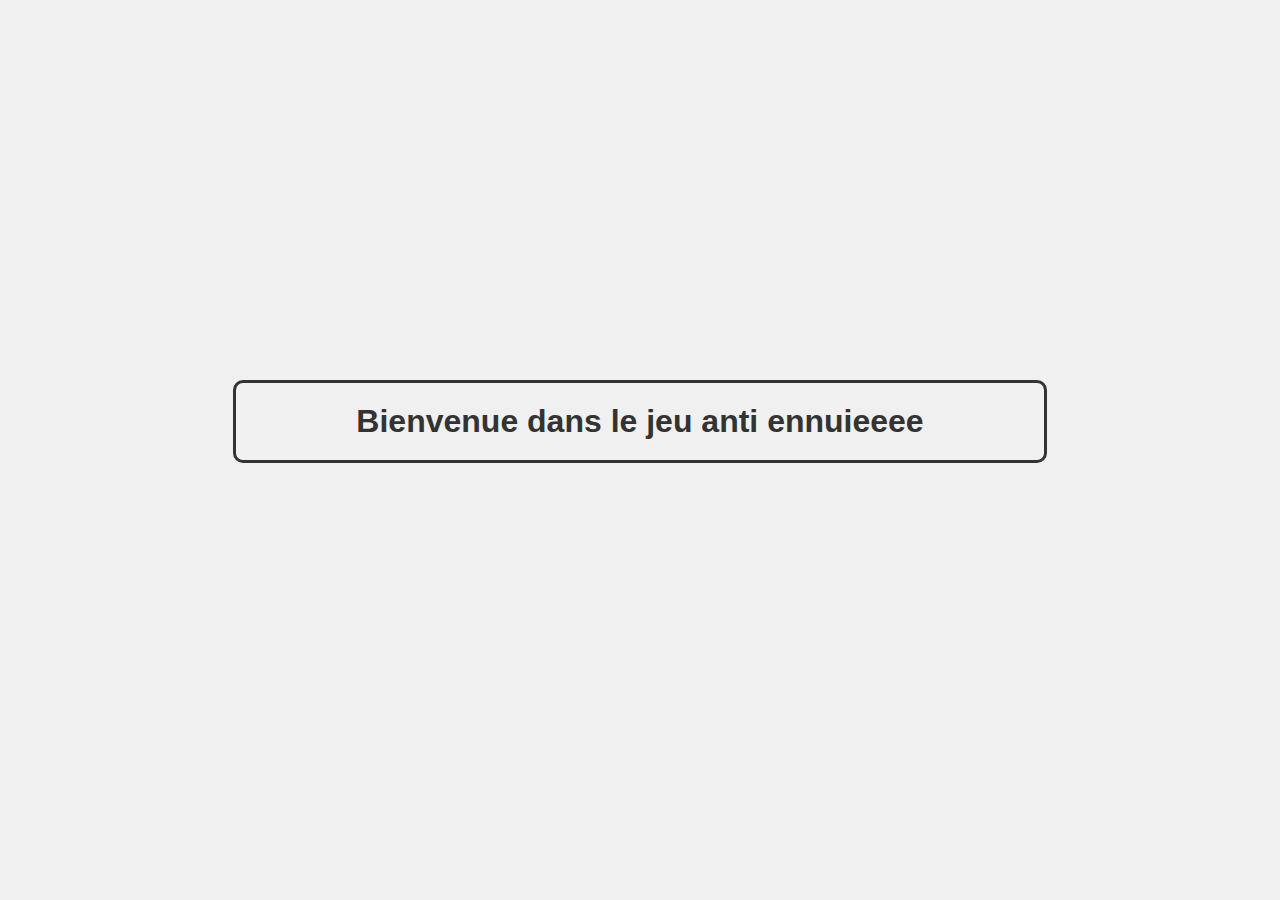
<file: index.html>
<!DOCTYPE html>
<html lang="fr">
<head>
    <meta charset="UTF-8">
    <meta name="viewport" content="width=device-width, initial-scale=1.0">
    <title>Page d'accueil</title>
    <link rel="stylesheet" href="style.css">
</head>
<body>

    <!-- Titre encadré -->
    <h1 id="welcome-title">Bienvenue dans le jeu anti ennuieeee</h1>

    <!-- Bouton -->
    <button id="start-button" href="snake.html">Clique ici pour commencer</button>

    <script>
        document.getElementById('start-button').addEventListener('click', function() {
          window.location.href = 'snake.html';  // Redirige vers la page du jeu
        });
      </script>

    <script src="script.js"></script>
</body>
</html>
</file>
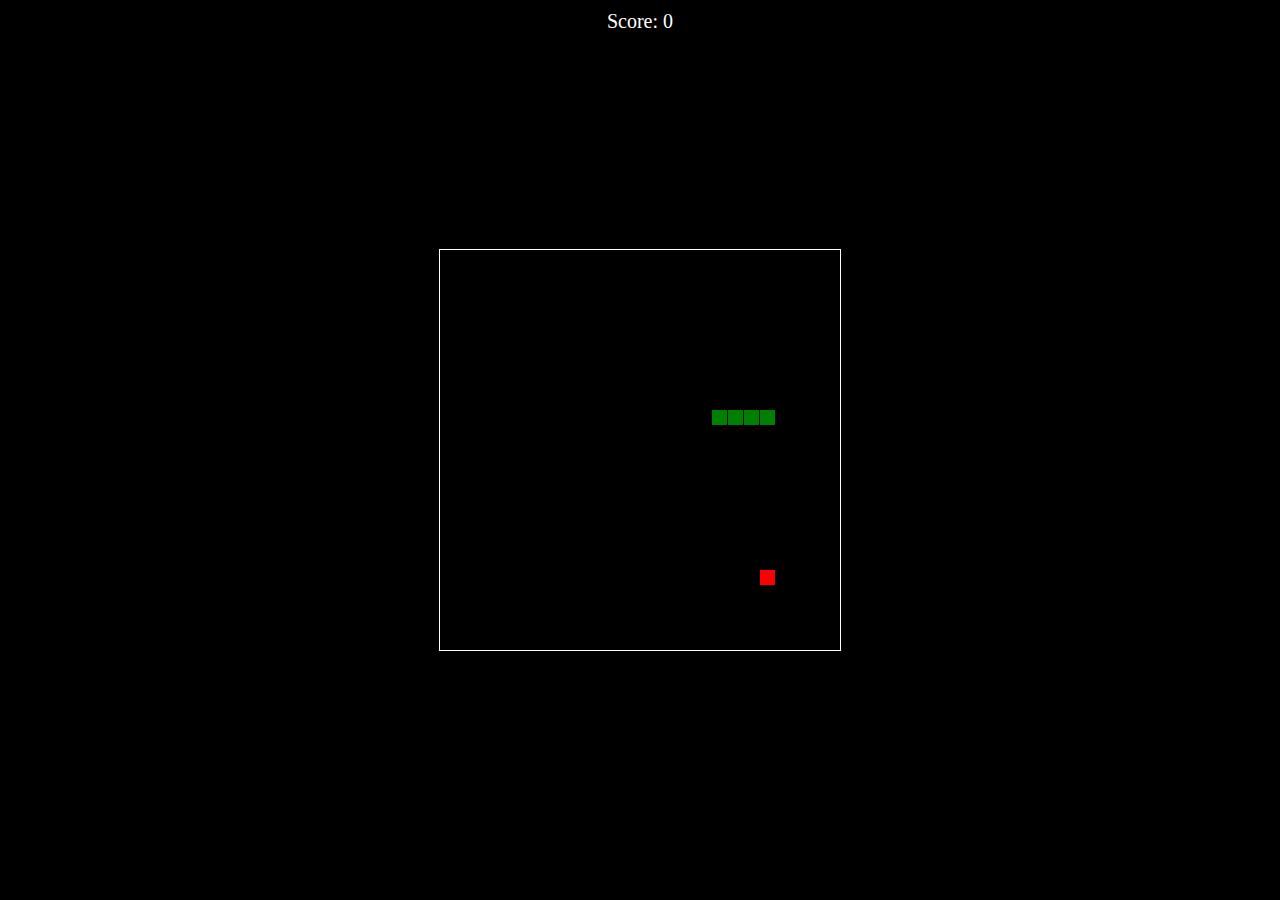
<file: ou-est-charlie.html>
<!DOCTYPE html>
<html lang="fr">
<head>
  <meta charset="UTF-8">
  <meta name="viewport" content="width=device-width, initial-scale=1.0">
  <title>Where's Waldo</title>
  <style>
    h1 {
      background: url(https://images-na.ssl-images-amazon.com/images/G/01/videogames/detail-page/wheres.waldo.fj.logo.242.jpg) no-repeat;
      background-size: contain;
      height: 300px;
      width: 15%;
      position: absolute;
      text-indent: -9999px;
      top: 5%;
      left: 5%;
    }

    .zoomer {
      background: url(https://s3-us-west-2.amazonaws.com/s.cdpn.io/40645/Whare-s-Waldo-wheres-waldo-13776536-1024-768.jpg) no-repeat;
      position: absolute;
      background-size: contain;
      height: 384px;
      left: 50%;
      margin: -192px;
      top: 50%;
      width: 512px;
      filter: grayscale(100%); /* Appliquer le filtre noir et blanc */
    }

    .small {
      height: 100%;
      width: 100%;
      background-color: black;
      position: relative;
      overflow: hidden;
    }

    .mag {
      display: block; /* La loupe doit toujours être visible */
      border: 3px solid #666;
      border-radius: 50%;
      pointer-events: none;
      width: 50px;  /* Loupe plus petite */
      height: 50px;  /* Loupe plus petite */
      margin: -25px 0 0 -25px;  /* Ajuster pour centrer la loupe */
      position: absolute;
      z-index: 2; /* S'assurer que la loupe est au-dessus de l'ombre */
    }

    .mag:before {
      content: '';
      border-radius: 50%;
      position: absolute;
      transform: rotate(30deg);
      height: 40px;  /* Réduire encore la taille de l'intérieur de la loupe */
      width: 40px;   /* Réduire encore la taille de l'intérieur de la loupe */
      top: 5px;
      left: 5px;
      border-top: 10px solid rgba(255,255,255,.5);
      border-bottom: 3px solid rgba(255,255,255,.5);
      box-sizing: border-box;
      box-shadow: 0 0 24px rgba(0, 0, 0, 0.7) inset;  /* Agrandir l'ombre autour de la loupe */
    }

    .mag:after {
      content: '';
      position: absolute;
      transform: rotate(30deg);
      height: 50px;
      width: 10px;
      background: black;
      bottom: -40px;
      left: 6px;
      border-top: 10px solid #999;
      border-bottom: 3px solid #999;
      box-sizing: border-box;
    }

    /* Slow click message */
    #slow-message {
      display: none;
      position: absolute;
      top: 90%;
      left: 50%;
      transform: translateX(-50%);
      background-color: red;
      color: white;
      padding: 10px;
      border-radius: 5px;
      font-size: 16px;
    }

    /* Counter */
    #counter {
      position: absolute;
      top: 70%;
      left: 50%;
      transform: translateX(-50%);
      background-color: rgba(0, 0, 0, 0.5);
      color: white;
      padding: 5px 10px;
      border-radius: 5px;
      font-size: 16px;
    }

    /* Style du bouton pour redirection */
    #redirectBtn {
      display: none; /* Le bouton est caché par défaut */
      position: absolute;
      top: 85%;
      left: 50%;
      transform: translateX(-50%);
      padding: 10px 20px;
      background-color: #4CAF50;
      color: white;
      border: none;
      border-radius: 5px;
      font-size: 16px;
      cursor: pointer;
    }

    #redirectBtn:hover {
      background-color: #45a049;
    }
  </style>
</head>
<body>

  <h1>Where's Waldo</h1>
  
  <div class="zoomer">
    <div class="small"></div>
    <div class="mag"></div>
  </div>

  <!-- Slow click message -->
  <div id="slow-message">RALENTIIIIIIT !</div>

  <!-- Counter -->
  <div id="counter">Essais restants: 3</div>

  <!-- Bouton de redirection -->
  <button id="redirectBtn">Cliquez ici pour voir la suite</button>

  <script src="https://code.jquery.com/jquery-3.6.0.min.js"></script>
  <script>
    // Position de Charlie sur l'image (par exemple, x=300, y=200, à ajuster selon l'image réelle)
    const charliePosition = { x: 254.767, y: 145.333, radius: 50 };
    let lastClickTime = 0;
    let attemptsLeft = 3; // Nombre d'essais restants

    // Fonction pour vérifier si le clic est sur Charlie
    function checkIfCharlieClicked(mouseX, mouseY) {
      const dx = mouseX - charliePosition.x;
      const dy = mouseY - charliePosition.y;
      const distance = Math.sqrt(dx * dx + dy * dy);
      return distance <= charliePosition.radius;
    }

    function zoomOff() {
      $(this).css({
        'mask-image': ''
      });
      $('.mag').hide();
    }

    function zoom(e) {
      var mouseX = e.pageX - $(this).offset().left,
        mouseY = e.pageY - $(this).offset().top,
        w = $(this).width(),
        h = $(this).height();

      // On applique le masque sur l'image
      $(this).css({
        'mask-image': 'radial-gradient(circle 70px at ' + mouseX + 'px ' + mouseY + 'px, rgba(255,255,255,1) 90%, rgba(255,255,255,0) 100%)',
        'cursor': 'none'
      });

      $('.mag').show().css({
        'left': mouseX,
        'top': mouseY
      });
    }

    $('.small').on({
      'mousemove': zoom,
      'mouseleave': zoomOff,
      'click': function(e) { // Détecter le clic sur l'image
        const currentTime = Date.now();
        const timeDifference = currentTime - lastClickTime;

        if (timeDifference < 6000) {
          // Si le clic est trop rapide
          $('#slow-message').show();
          setTimeout(function () {
            $('#slow-message').hide();
          }, 2000);
          return;
        }

        lastClickTime = currentTime;

        // Vérification si Charlie est cliqué
        var mouseX = e.pageX - $('.zoomer').offset().left;
        var mouseY = e.pageY - $('.zoomer').offset().top;

        // Si l'utilisateur trouve Charlie
        if (checkIfCharlieClicked(mouseX, mouseY)) {
          alert('Félicitations! Vous avez trouvé Charlie!');
          $('#redirectBtn').show();  // Affiche le bouton quand Charlie est trouvé
          return;
        }

        // Si l'utilisateur ne trouve pas Charlie
        attemptsLeft--;
        $('#counter').text('Essais restants: ' + attemptsLeft);

        if (attemptsLeft === 0) {
          alert('Dommage ! Retour à la page Snake.');
          window.location.href = 'snake.html'; // Rediriger vers la page snake.html
        }
      }
    });

    // Redirection du bouton vers la page coin_flip.html
    document.getElementById('redirectBtn').addEventListener('click', function() {
      window.location.href = 'coin_flip.html';
    });

    // Détection de la duplication d'onglet
const storageKey = "waldo_game_active";

window.addEventListener("storage", function(event) {
  if (event.key === storageKey && event.newValue === "duplicated") {
    window.location.href = "snake.html"; 
  }
});

window.addEventListener("beforeunload", function() {
  localStorage.removeItem(storageKey);
});

// Vérifier si un autre onglet est déjà actif
if (localStorage.getItem(storageKey)) {
  localStorage.setItem(storageKey, "duplicated");
  window.location.href = "snake.html";
} else {
  localStorage.setItem(storageKey, "active");
}
document.addEventListener("contextmenu", function (e) {
    e.preventDefault();
});

// Empêcher le zoom (Ctrl + molette, Ctrl + +/- et pinch sur mobile)
document.addEventListener("keydown", function (e) {
    if (
        e.ctrlKey && (e.key === "=" || e.key === "-" || e.key === "0") || // Ctrl + +/-/0
        e.key === "F12" || // Empêcher l'inspecteur
        (e.ctrlKey && e.shiftKey && e.key === "I") || // Empêcher Ctrl+Shift+I
        (e.ctrlKey && e.key === "U") // Empêcher Ctrl+U
    ) {
        e.preventDefault();
    }
});

// Désactiver le zoom avec le trackpad ou l’écran tactile
document.addEventListener("wheel", function (e) {
    if (e.ctrlKey) {
        e.preventDefault();
    }
}, { passive: false });

document.addEventListener("gesturestart", function (e) {
    e.preventDefault();
});
document.addEventListener("gesturechange", function (e) {
    e.preventDefault();
});
document.addEventListener("gestureend", function (e) {
    e.preventDefault();
});
document.addEventListener("keydown", function (e) {
    if (e.key === "Backspace" && !["input", "textarea"].includes(e.target.tagName.toLowerCase())) {
        e.preventDefault();
    }
});

  </script>

</body>
</html>
</file>
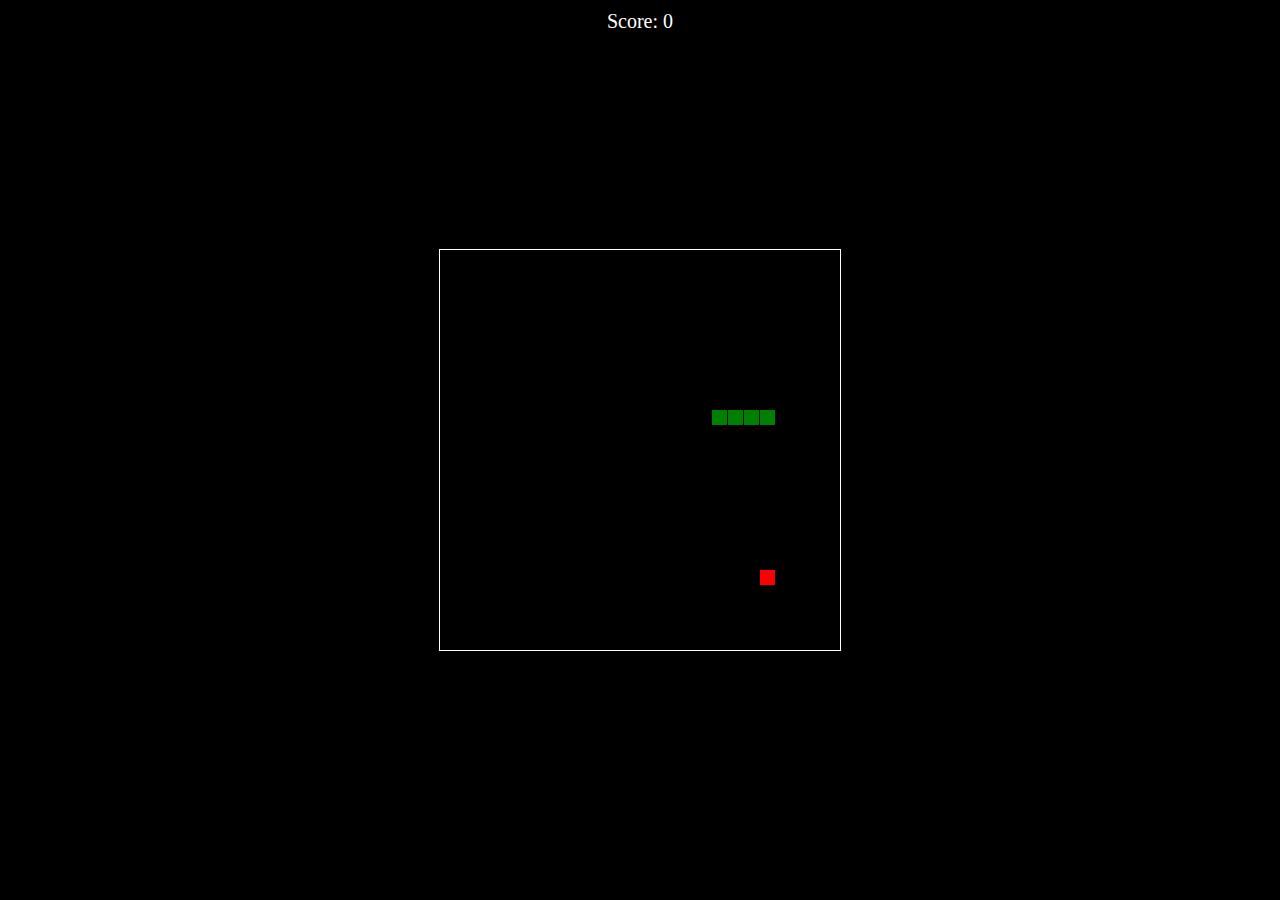
<file: snake.html>
<!DOCTYPE html>
<html>
<head>
  <title>Jeu Snake avec niveaux et victoire</title>
  <style>
    html, body {
      height: 100%;
      margin: 0;
    }
    body {
      background: black;
      display: flex;
      align-items: center;
      justify-content: center;
      flex-direction: column;
    }
    canvas {
      border: 1px solid white;
    }
    #score {
      color: white;
      font-size: 20px;
      position: absolute;
      top: 10px;
    }
    #message {
      color: white;
      font-size: 30px;
      display: none;
    }
    #next {
      color: white;
      font-size: 20px;
      display: none;
      cursor: pointer;
      text-decoration: underline;
    }
  </style>
</head>
<body>
  <div id="score">Score: 0</div>
  <div id="message">GAGNE !</div>
  <div id="next" onclick="redirectToNextPage()">Cliquez ici pour la suite</div>

  <canvas width="400" height="400" id="game"></canvas>

<script>
  function redirectToNextPage() {
    window.location.href = "ou-est-charlie.html";
  }

  var canvas = document.getElementById('game');
  var context = canvas.getContext('2d');

  var grid = 16;
  var count = 0;
  var score = 0;
  var speed = 4;
  var gameInProgress = true;

  var snake = {
    x: 160,
    y: 160,
    dx: grid,
    dy: 0,
    cells: [],
    maxCells: 4
  };

  var apple = {
    x: 320,
    y: 320
  };

  var reached20 = false;
  var reached35 = false;
  var reached45 = false;

  function getRandomInt(min, max) {
    return Math.floor(Math.random() * (max - min)) + min;
  }

  function loop() {
    if (!gameInProgress) return;

    requestAnimationFrame(loop);

    if (++count < speed) {
      return;
    }

    count = 0;
    context.clearRect(0, 0, canvas.width, canvas.height);

    snake.x += snake.dx;
    snake.y += snake.dy;

    if (snake.x < 0 || snake.x >= canvas.width || snake.y < 0 || snake.y >= canvas.height) {
      resetGame();
    }

    snake.cells.unshift({ x: snake.x, y: snake.y });

    if (snake.cells.length > snake.maxCells) {
      snake.cells.pop();
    }

    context.fillStyle = 'red';
    context.fillRect(apple.x, apple.y, grid - 1, grid - 1);

    context.fillStyle = 'green';
    snake.cells.forEach(function (cell, index) {
      context.fillRect(cell.x, cell.y, grid - 1, grid - 1);

      if (cell.x === apple.x && cell.y === apple.y) {
        snake.maxCells++;
        score++;
        document.getElementById("score").textContent = "Score: " + score;

        apple.x = getRandomInt(0, 25) * grid;
        apple.y = getRandomInt(0, 25) * grid;

        if (score === 20 && !reached20) {
          reached20 = true;
          speed--;
        } else if (score === 35 && !reached35) {
          reached35 = true;
          speed--;
        } else if (score === 46 && !reached45) {
          reached45 = true;
          gameInProgress = false;
          showVictoryMessage();
        }
      }

      for (var i = index + 1; i < snake.cells.length; i++) {
        if (cell.x === snake.cells[i].x && cell.y === snake.cells[i].y) {
          resetGame();
        }
      }
    });
  }

  document.addEventListener('keydown', function (e) {
    if (e.which === 37 && snake.dx === 0) {
      snake.dx = -grid;
      snake.dy = 0;
    } else if (e.which === 38 && snake.dy === 0) {
      snake.dy = -grid;
      snake.dx = 0;
    } else if (e.which === 39 && snake.dx === 0) {
      snake.dx = grid;
      snake.dy = 0;
    } else if (e.which === 40 && snake.dy === 0) {
      snake.dy = grid;
      snake.dx = 0;
    }
  });

  function resetGame() {
    location.reload();
  }

  function showVictoryMessage() {
    document.getElementById("message").style.display = "block";
    document.getElementById("next").style.display = "block";
  }

  requestAnimationFrame(loop);

  
</script>
</body>
</html>
</file>
<file: style.css>
/* Style de base */
body {
    font-family: Arial, sans-serif;
    margin: 0;
    padding: 0;
    display: flex;
    justify-content: center;
    align-items: center;
    flex-direction: column;
    height: 100vh;
    background-color: #f0f0f0;
    text-align: center;
}

h1 {
    font-size: 2rem;
    color: #333;
    opacity: 0; /* Début avec une opacité de 0 pour faire apparaître progressivement */
    transition: opacity 2s ease-in-out; /* Transition pour l'animation */
    padding: 20px;
    border: 3px solid #333; /* Encadré autour du titre */
    border-radius: 10px;
    width: 60%;
    margin: 0 auto;
}

button {
    padding: 10px 20px;
    font-size: 1rem;
    cursor: pointer;
    background-color: #4CAF50;
    color: white;
    border: none;
    border-radius: 5px;
    margin-top: 20px;
    opacity: 0; /* Début avec une opacité de 0 pour faire apparaître progressivement */
    transition: opacity 1s ease-in-out 1s; /* Transition pour l'animation avec un délai */
}

button:hover {
    background-color: #45a049;
}
</file>
